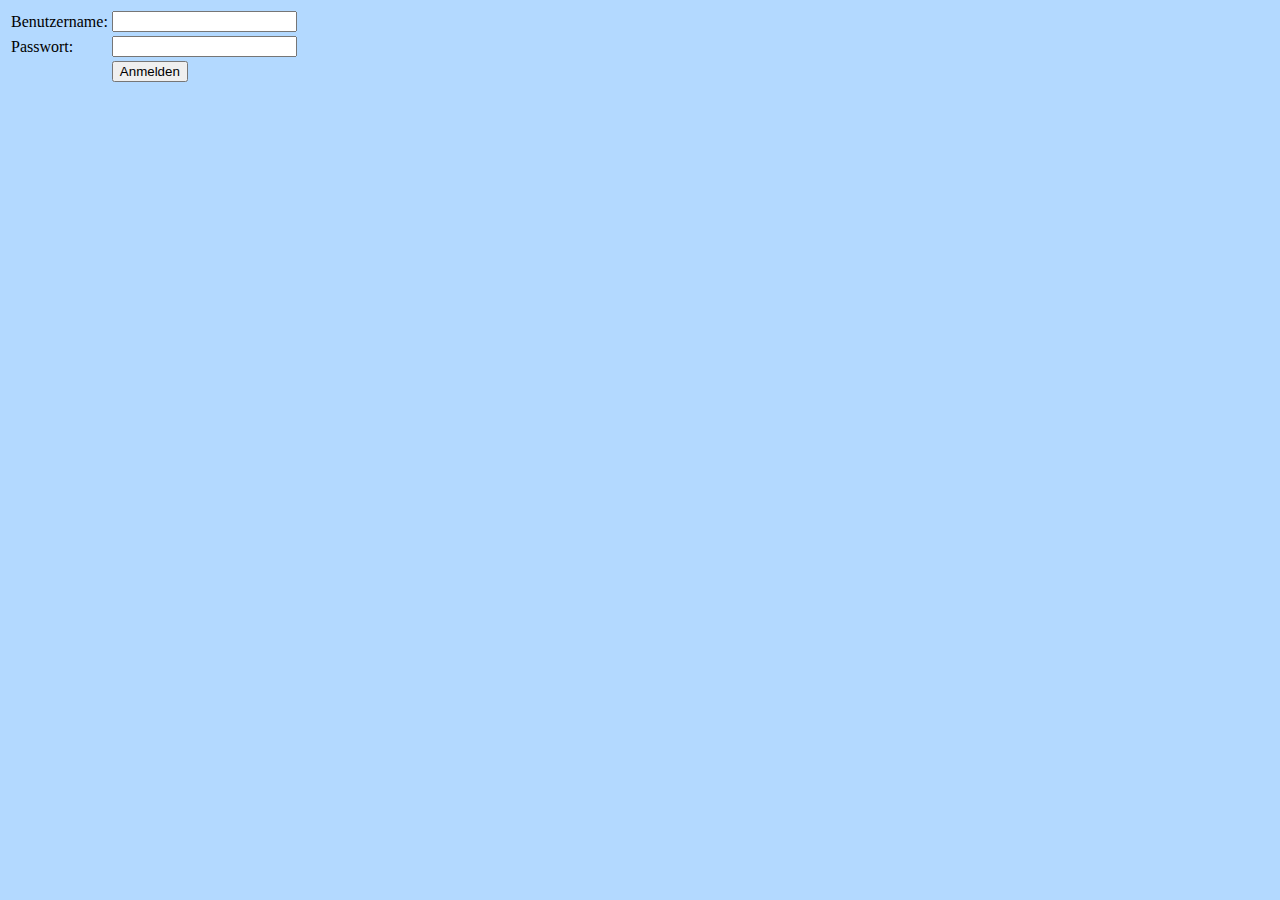
<file: j_loginScreen/index.html>
<html>
    <head>
        <meta charset="utf-8">
        <title>Login</title>
        <link rel="stylesheet" href="./style.css">
    </head>
    <body>
        <div class="login">
        <form action="index.html" method="POST">
            <table>
                <tr>
                    <td>
                        <div class = "loginLabelUser">
                            <label for="user">Benutzername:</label>
                        </div>
                    </td>
                    <td>
                        <div class = "loginUserIntput">
                            <input type="text" id="inputLogin" name="username">
                        </div>
                    </td>
                </tr>
                <tr>
                    <td>
                        <div class = "loginLabelPassword">
                            <label for="user">Passwort:</label>
                        </div>
                    </td>
                    <td>
                        <div class = "loginPwIntput">
                            <input type="text" id="inputLogin" name="password">
                        </div>
                    </td>
                </tr>
                <tr>
                    <td></td> <!--empty table data-->
                    <td>
                        <input type="submit" id="submit" name="submitButton" value="Anmelden">
                    </td>
                </tr>
                </div>
            </table>
        </form>
    </div>
    </body>
</html>
</file>
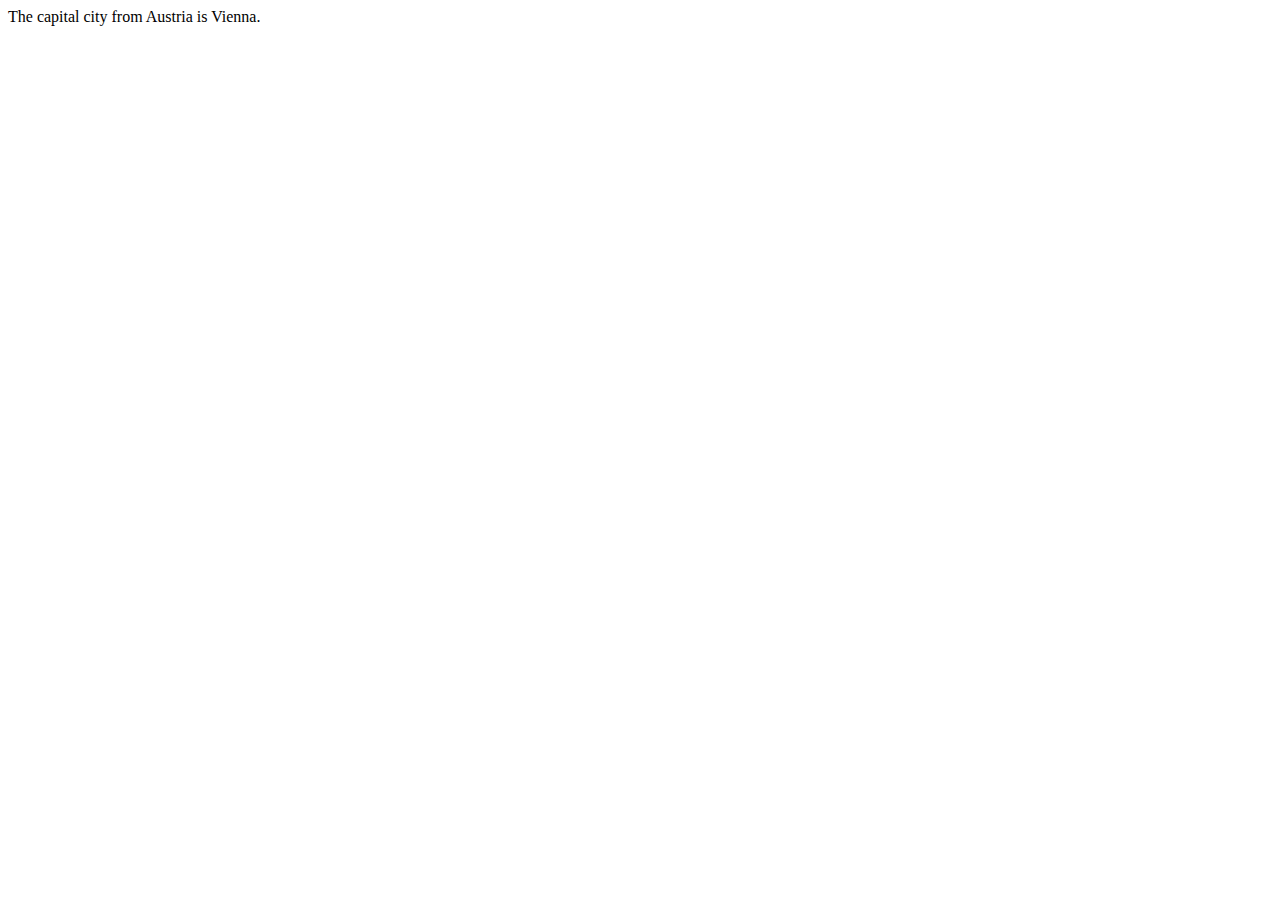
<file: ii_functionsParamter/ii_functions.html>
<html>
    <head>
        <title>Functions with Paramter</title>
        <meta charset="utf-8">
        <script src="main.js"></script>
    </head>
    <body>
        <script>
            var country = "Austria";
            var city = "Vienna";
            connection(country,city);
        </script>
    </body>
</html>
</file>
<file: j_loginScreen/style.css>
body{
    background-color:#b3d9ff;
}
</file>
